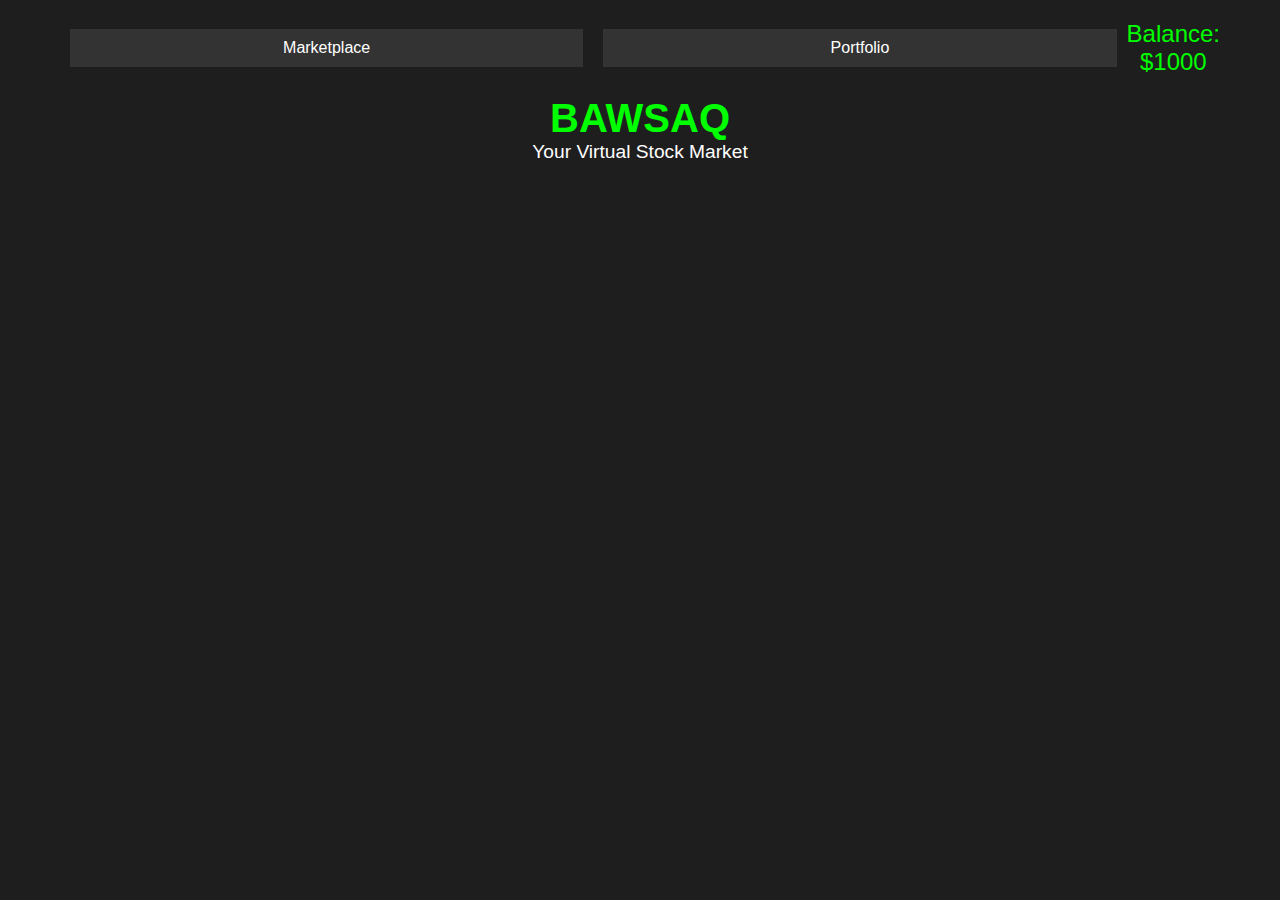
<file: index.html>
<!DOCTYPE html>
<html lang="en">
<head>
  <meta charset="UTF-8">
  <meta name="viewport" content="width=device-width, initial-scale=1.0">
  <title>BAWSAQ Stock Market</title>
  <link rel="stylesheet" href="styles.css">
</head>
<body>
  <div class="container">
    <header>
      <div class="navbar">
        <button class="nav-button" onclick="showTab('marketplace')">Marketplace</button>
        <button class="nav-button" onclick="showTab('portfolio')">Portfolio</button>
        <div class="balance">Balance: $<span id="balance">1000</span></div>
      </div>
      <h1>BAWSAQ</h1>
      <p>Your Virtual Stock Market</p>
    </header>
</file>
<file: styles.css>
/* Global styles */
* {
  margin: 0;
  padding: 0;
  box-sizing: border-box;
}

body {
  font-family: Arial, sans-serif;
  background-color: #1e1e1e;
  color: white;
}

.container {
  max-width: 1200px;
  margin: 0 auto;
  padding: 20px;
}

header {
  text-align: center;
  margin-bottom: 20px;
}

h1 {
  color: #00ff00; /* Bawsaq Green */
  font-size: 2.5rem;
}

p {
  font-size: 1.2rem;
}

.navbar {
  display: flex;
  justify-content: center;
  align-items: center;
  margin-bottom: 20px;
}

.nav-button {
  background-color: #333;
  color: white;
  padding: 10px 20px;
  margin: 0 10px;
  border: none;
  cursor: pointer;
}

.nav-button:hover {
  background-color: #444;
}

.balance {
  margin-left: auto;
  font-size: 1.5rem;
  color: #00ff00;
}

.tab-content {
  display: none;
}

.tab-content.active {
  display: block;
}

.stock-list {
  display: flex;
  justify-content: space-around;
  margin-top: 20px;
}

.stock {
  background-color: #2b2b2b;
  border-radius: 5px;
  padding: 20px;
  width: 250px;
  text-align: center;
}

.stock h3 {
  margin-bottom: 10px;
}

button {
  background-color: #007aff; /* Blue button */
  color: white;
  padding: 10px;
  border: none;
  cursor: pointer;
  margin-top: 10px;
  width: 100%;
  font-size: 1rem;
  transition: background-color 0.3s ease;
}

button:hover {
  background-color: #005bb5;
}

button:disabled {
  background-color: #555;
}

.stock-actions {
  display: flex;
  justify-content: space-between;
}

.price-change {
  font-size: 1.1rem;
  display: block;
  margin-top: 10px;
  font-weight: bold;
}

/* Color for price changes */
.green-arrow {
  color: #00ff00;
}

.red-arrow {
  color: #ff3333;
}

#portfolio-list {
  margin-top: 20px;
}

#portfolio-list p {
  font-size: 1.2rem;
  text-align: center;
}
</file>
